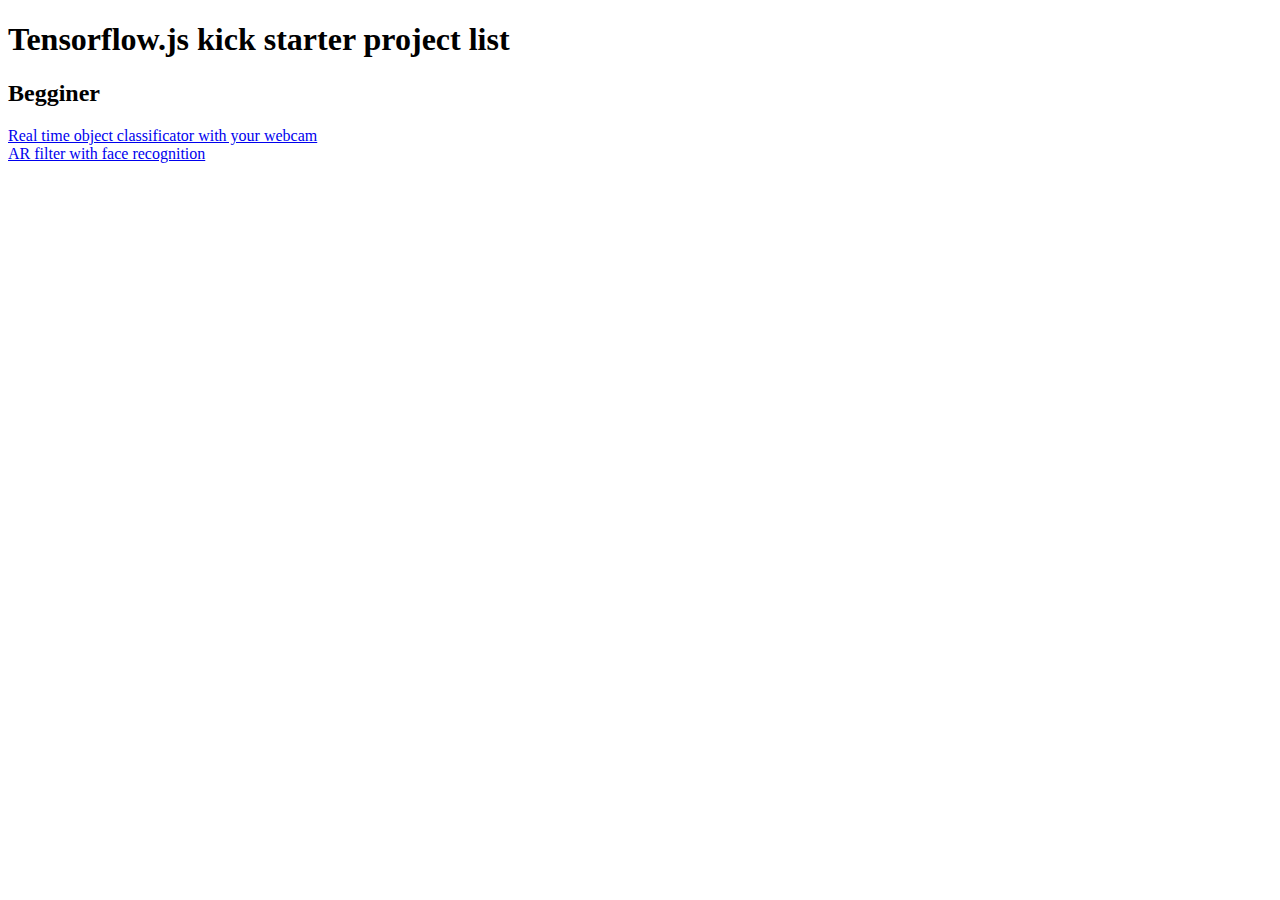
<file: index.html>
<!DOCTYPE html>
<html lang="en">
<head>
    <meta charset="UTF-8">
    <meta name="viewport" content="width=device-width, initial-scale=1.0">
    <meta http-equiv="X-UA-Compatible" content="IE-Edge">

    <title>Tensorflow.js tutorials by Yasmina Codes</title>
    <meta name="description" content="Discover an amazing list of kick start projects with Tensorflow.js, a popular machine learning library for the web." />
    
</head>
<body>

    <h1>Tensorflow.js kick starter project list</h1>
    
    <h2>Begginer</h2>

    <a href="real-time-webcam-object-classificator">Real time object classificator with your webcam</a>
    <br>
    <a href="real-time-webcam-ar-face-filter">AR filter with face recognition</a>
    <br>
    
</body>
</html>
</file>
